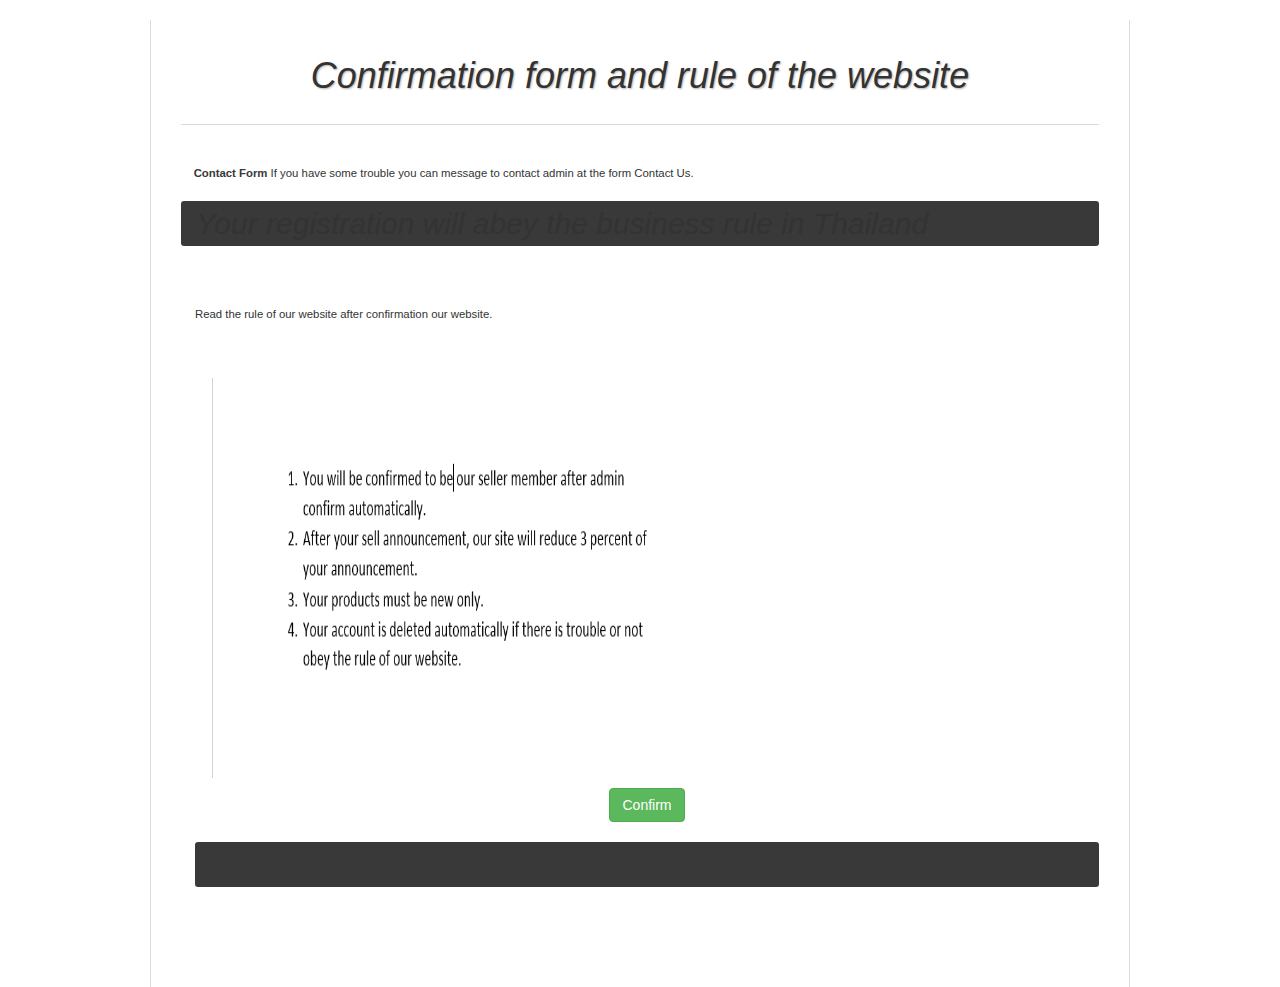
<file: confirm.html>
﻿<!DOCTYPE html>
<html lang="en">
<head>
  <title>Contact Form Manual</title>
  <meta charset="utf-8">
  <link rel="stylesheet" href="css/reset.css" type="text/css" media="all">
  <link rel="stylesheet" href="css/style.css" type="text/css" media="all">
  <link rel="stylesheet" href="css/fonts.css" type="text/css" media="all">
  <link rel="stylesheet" href="css/idea.css" type="text/css" media="all">
  <link href="assets/css/bootstrap.css" rel="stylesheet" type="text/css">
  <script type="text/javascript" src="js/jquery-1.7.min.js" ></script>
  <script type="text/javascript" src="js/forms.js"></script>
  <script src="js/highlight.js"></script>
  <script src="js/html5.js"></script>
  <script src="js/html-xml.js"></script>
  <script src="js/css.js"></script>
  <script src="js/javascript.js"></script>

  <script>
    hljs.tabReplace = '    ';
    hljs.initHighlightingOnLoad();
  </script>
  <!--[if lt IE 7]>
  	<link rel="stylesheet" href="css/ie/ie6.css" type="text/css" media="screen">
    <script type="text/javascript" src="js/ie_png.js"></script>
    <script type="text/javascript">
        ie_png.fix('.png');
    </script>
  <![endif]-->
  <!--[if lt IE 9]>
  	<script type="text/javascript" src="js/html5.js"></script>
  <![endif]-->
</head>

<body>
  <div id="main">
  	<div class="inside">
    	<!-- header -->
      <header id="header">
        <div class="inside">
          <h1>Confirmation form and rule of the website</h1>
        </div>
      </header>
      <section id="content">
        <article>
			&nbsp; &nbsp; <strong>Contact Form</strong> If you have some trouble you can message to contact admin at the form Contact Us. <!-- Getting started begin -->
            <article class="pad">
          <h2>Your registration will abey the business rule in Thailand</h2>
          <div class="inner">
		  	<div class="list-pad">

			</div>
          </div>
        </article>
        <!-- Getting started end -->

          <div class="inner">Read the rule of our website after confirmation our website.
            <p class="pad">&nbsp;</p>
			<div class="list-pad pad">
				<ul>
          <img src="aga.png" style="width:500px; height:400px;" alt="" />
        </ul>
			</div>
			        <h5 align="center" ><a class="btn btn-success" href="rigester.php">Confirm</a></h5>
      <h2 class="pad">&nbsp;</h2></div></article>
      </section>
    </div>
  </div>
  <script type="text/javascript">
	$(window).load(function(){
		$('#form1').forms({
			ownerEmail:'#'
		})
	})
</script>
</body>
</html>
</file>
<file: css/style.css>
/* Getting the new tags to behave
---------------------------------------- */
article, aside, audio, canvas, command, datalist, details, embed, figcaption, figure, footer, header, hgroup, keygen, meter, nav, output, progress, section, source, video{ display: block; }
mark, rp, rt, ruby, summary, time{ display: inline }


/* Global properties
---------------------------------------- */
body { 
	background:#eee; 
	font-family:Arial, Helvetica, sans-serif;
	font-size:100%; 
	line-height:1.1875em;
	color:#6f787a;
	}
html { min-width:980px;}
html, body { height:100%;}

#main {
	min-height:100%;
	margin: 0 auto;
	position: relative;
	width: 980px;
	font-size:.8125em;
	background:#fff;
	border-right:1px solid #dbdbdb;
	border-left:1px solid #dbdbdb;
	}
	#main .inside {
		padding:0 30px;
		}
	
.menu {
	padding:0px 0 10px 0px
}


.pad {
	margin-top:20px;
}
.pad1 {
	margin-top:90px;
}
a {
	color:#017c9a; 
	outline:none;
	}
a:hover{
	text-decoration:none;
	}
strong {
	color:#393939;
	}
em {
	
	}

ul {
	list-style-type:square;
	list-style-position:outside;
	margin:0 0 1.5em 1.5em;
	}
ul li {
	padding-bottom:.5em;
	}

ol {
	list-style-type:decimal;
	margin:.5em 0 1.5em 1.5em;
	}
	ol li {
		padding-bottom:.5em;
		}
		ol li ul {
			padding:.5em 0 0 0;
			margin-bottom:0;
			}
			ol li ul li:last-child {
				padding-bottom:0;
				}
.fonts {
	font-size:22px;
	font-family:"Times New Roman", Times, serif;
	color:#393939;
}
	.fonts ol, .fonts code {
		font-size:13px; 
		font-family:Arial, Helvetica, sans-serif;
	}
	.fonts ol {
		color:#6f787a;
	}
/* Left & Right alignment */

.fleft { float:left;}
.fright { float:right;}
.clear { clear:both;}

.alignright { text-align:right;}
.aligncenter { text-align:center;}

.wrapper { 
	width:100%;
	overflow:hidden;
	}

.extra-wrap { 
	overflow:hidden;
	}






/* Header
---------------------------------------- */
#header {
	text-align:center;
	border-bottom:1px solid #dbdbdb;
	}
	#header h1 {
		padding:1em 0 .5em 0;
		}




/* Content
---------------------------------------- */
#content {
	padding:40px 0 40px 0;
	}
	

article {
	padding-bottom:50px;
	}
	article .inner {
		padding:0 0 0 14px;
		}
pre, code, samp, kbd, var{font:100% mono-space,monospace;}
pre{
	margin:0;
	padding:10px;
	overflow:auto;
	background:#fff;
	border:1px dashed #000
	}
.code {
	background:#eee;
	padding:10px;
}



/* Paragraph */
p {margin-bottom:1.5em;}
	
	


/* Footer
---------------------------------------- */
#footer {
	text-align:center;
	font-size:10px;
	text-transform:uppercase;
	color:#666;
	background:#eee;
	}
	#footer .inside {
		padding:20px 0 20px 0;
		}


/* Forms
---------------------------------------- */
#form1 {
	
}
	#form1 input {
		 border:1px solid #000;
		 border-radius:10px;
		 background:#CCC;
		 color:#333;
		 -moz-border-radius:10px;
		 -webkit-border-radius:10px;
		 font-size:12px;
		 line-height:1.2307em;
		 padding:5px 0 5px 10px;
		 width:200px;
		 outline:none;		 
		 box-shadow:none;
	}
	#form1 textarea {
		 border:1px solid #000;
		 border-radius:10px;
		 background:#CCC;
		 color:#333;
		 -moz-border-radius:10px;
		 -webkit-border-radius:10px;
		 font-size:12px;
		 line-height:1.2307em;
		 padding:5px 0 5px 10px;
		 width:300px;
		 height:100px;
		 overflow:auto;
		 outline:none;
	}
	#form1 label {
		display:inline-block;
		min-height:30px;
	}
	#form1 .error, #form1 .empty {
		display:none;
		font-size:10px;
		color:#F00
	}
	.btns a{
		display:inline-block;
		padding:5px 10px;
		background:#000;
		margin-right:20px;
		text-decoration:none;
		color:#fff;
		border-radius:10px;
		-moz-border-radius:10px;
		 -webkit-border-radius:10px;
	}
		.btns a:hover {
			background:#333;
		}


/* Form defaults */
input, select, textarea { 
	font-family:Arial, Helvetica, sans-serif;
	font-size:1em;
	vertical-align:middle;
	font-weight:normal;
	}

/*==========================================*/
</file>
<file: css/fonts.css>
@charset "utf-8";
/* CSS Document */


h1,h2,h3,h4,h5,h6{
  font-weight:700;
  padding:0;
	color:#393939;
}
h1{
  font-size:3em;
	line-height:1.2em;
  margin:0 0 0.75em;
	font-weight:normal;
	font-family:Georgia, "Times New Roman", Times, serif;
	font-style:italic;
	text-shadow:1px 1px 2px rgba(0, 0, 0, .3);
}
h2{
  font-size:2em;
	line-height:1.2em;
  margin:0 0 1em;
	font-family:"Times New Roman", Times, serif;
	font-style:italic;
	font-weight:normal;
	background:#393939;
	color:#fff;
	padding:.2em 0 .2em .5em;
	border-radius:3px;
}
	h2 a {
		color:#000;
		text-decoration:none;
		}
h3{
  font-size:24px;
	line-height:1.2em;
	font-family:"Times New Roman", Times, serif;
	font-weight:normal;
  margin:0 0 .75em;
}
	h3 strong {
		font-weight:normal
	}
h4{
  font-size:1em;
  margin:0 0 .2em;
}
h5{
  font-size:0.8333em;
  margin:0 0 1em;
}
h6{
  font-size:0.666em;
  margin:0 0 2.25em;
}
</file>
<file: css/idea.css>
/*

Intellij Idea-like styling (c) Vasily Polovnyov <vast@whiteants.net>

*/

pre code {
  display: block;
  color: #000;
  background: #fff;
  padding:0;
  margin:0;
  line-height:0.8em;
}

pre .subst,
pre .title {
  font-weight: normal;
  color: #000;
}

pre .comment,
pre .template_comment,
pre .javadoc,
pre .diff .header {
  color: #808080;
  font-style: italic;
}

pre .annotation,
pre .decorator,
pre .preprocessor,
pre .doctype,
pre .pi,
pre .chunk,
pre .shebang,
pre .apache .cbracket {
  color: #808000;
}

pre .tag,
pre .pi {
  color:#000080;
}

pre .tag .title,
pre .id,
pre .attr_selector,
pre .pseudo,
pre .literal,
pre .keyword,
pre .hexcolor,
pre .css .function,
pre .ini .title,
pre .css .class,
pre .list .title,
pre .tex .command {
  font-weight: bold;
  color: #000080;
}

pre .attribute,
pre .rules .keyword,
pre .number,
pre .date,
pre .regexp,
pre .tex .special {
  font-weight: bold;
  color: #0000ff;
}

pre .number,
pre .regexp {
  font-weight: normal;
}

pre .string,
pre .value,
pre .filter .argument,
pre .css .function .params,
pre .apache .tag {
  color: #008000;
  font-weight: bold;
}

pre .symbol,
pre .ruby .symbol .string,
pre .ruby .symbol .keyword,
pre .ruby .symbol .keymethods,
pre .char,
pre .tex .formula {
  color: #000;
  background: #d0eded;
  font-style: italic;
}

pre .phpdoc,
pre .yardoctag,
pre .javadoctag {
  text-decoration: underline;
}

pre .variable,
pre .envvar,
pre .apache .sqbracket,
pre .nginx .built_in {
  color: #660e7a;
}

pre .addition {
  background: #baeeba;
}

pre .deletion {
  background: #ffc8bd;
}

pre .diff .change {
  background: #bccff9;
}
</file>
